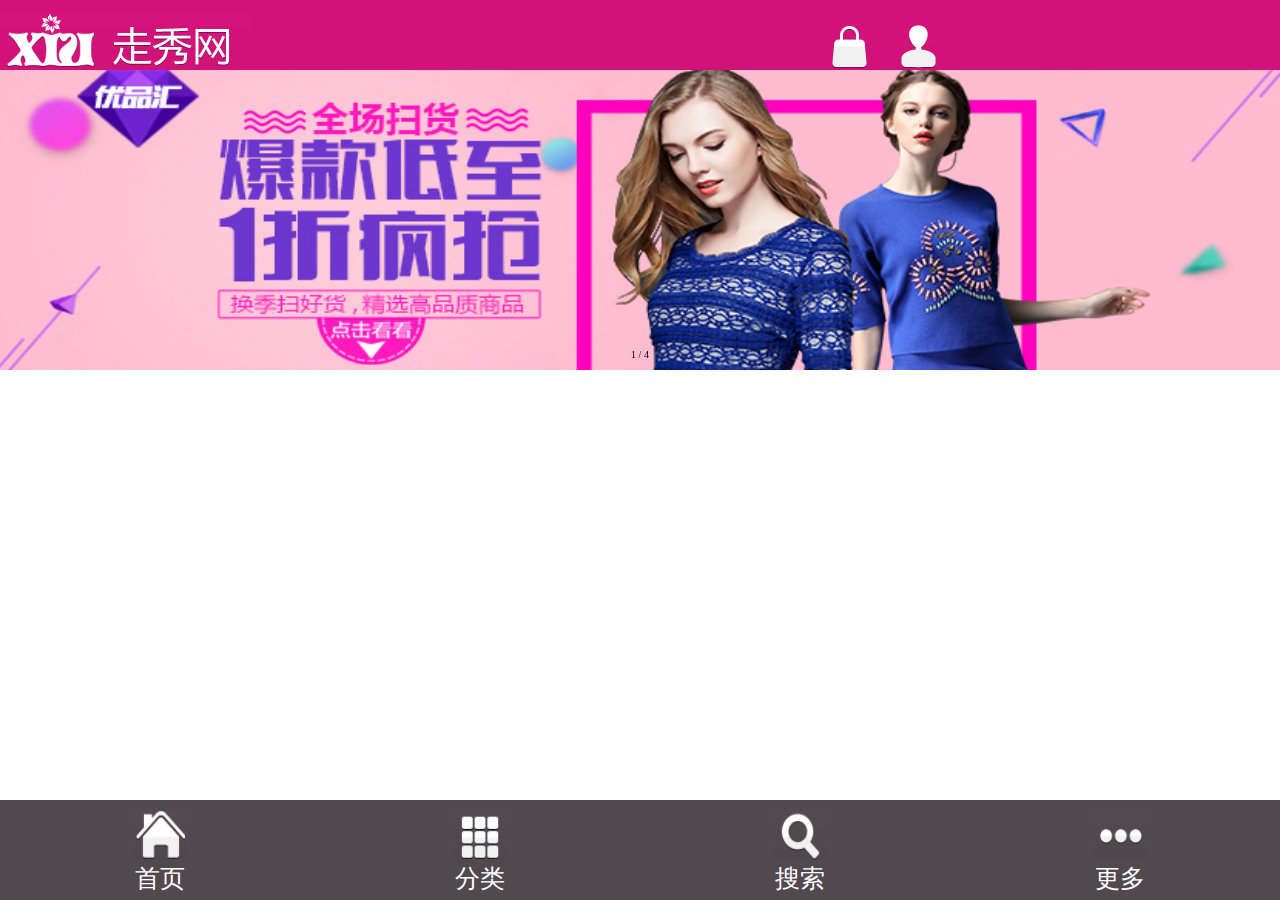
<file: index.html>
<!DOCTYPE html>
<html>
	<head>
	    <meta name="viewport" content="width=device-width,initial-scale=1,minimum-scale=1,maximum-scale=1,user-scalable=no" />
		<meta charset="utf-8" />
		<title>首页</title>
		<link rel="stylesheet" type="text/css" href="css/header.css"/>
		<link rel="stylesheet" type="text/css" href="css/module.css"/>
		<link rel="stylesheet" type="text/css" href="css/swiper-3.4.2.min.css"/>
		<script src="js/jquery.min.js" type="text/javascript" charset="utf-8"></script>
		<script src="js/swiper-3.4.2.jquery.min.js" type="text/javascript" charset="utf-8"></script>
		<script src="js/swiper-3.4.2.min.js" type="text/javascript" charset="utf-8"></script>
		<script src="js/index.js" type="text/javascript" charset="utf-8"></script>
	</head>
	<body>
		<header class="header">
			<img src="img/common/logo.png" class="logo"/>
			<img src="img/common/top_icon2.png" class="password"/>
			<img src="img/common/top_icon1.png" class="username"/>
		</header>
		<div class="swiper-container">
			<div class="swiper-wrapper">
		        <div class="swiper-slide"><img src="img/index/banner-img1.jpg"/></div>
		        <div class="swiper-slide"><img src="img/index/banner-img2.jpg"/></div>
		        <div class="swiper-slide"><img src="img/index/banner-img3.jpg"/></div>
		        <div class="swiper-slide"><img src="img/index/banner-img4.jpg"/></div>
	    		</div>
    			<div class="swiper-pagination"></div>
		</div>
		<ul class="context">
			<!--<li>
				<img src="http://img.alicdn.com/bao/uploaded/i4/TB1QP0gJpXXXXczXpXXXXXXXXXX_!!0-item_pic.jpg_b.jpg" />
				<div class="right">
					<a href="#">韩衣都舍韩版2015秋新款女装翻领绣花图案</a>
					<div class="price">
						<div>
							<p>￥260</p>
							<span>￥433</span>
						</div>
						<div>
							
							<p>6折</p>
							<a href="#"><img src="img/index/bg_car.png" ></a>
						</div>
					</div>

				</div>
			</li>-->

		</ul>
		<ul class="footer">
			<li>
				<a href="index.html">
					<img src="img/common/foot_bg1.png" alt="">
					<p>首页</p>
				</a>
			</li>
			<li>
				<a href="classify.html">
					<img src="img/common/foot_bg2.png" alt="">
					<p>分类</p>
				</a>
			</li>
			<li>
				<a href="search.html">
					<img src="img/common/foot_bg3.png" alt="">
					<p>搜索</p>
				</a>
			</li>
			<li>
				<a href="more.html">
					<img src="img/common/foot_bg4.png" alt="">
					<p>更多</p>
				</a>
			</li>
		</ul>

		
	</body>
</html>
<script language="javascript"> 
var mySwiper = new Swiper('.swiper-container', {
	autoplay: 1000,//可选选项，自动滑动
	pagination : '.swiper-pagination',
	paginationType : 'fraction',
})
</script>
</file>
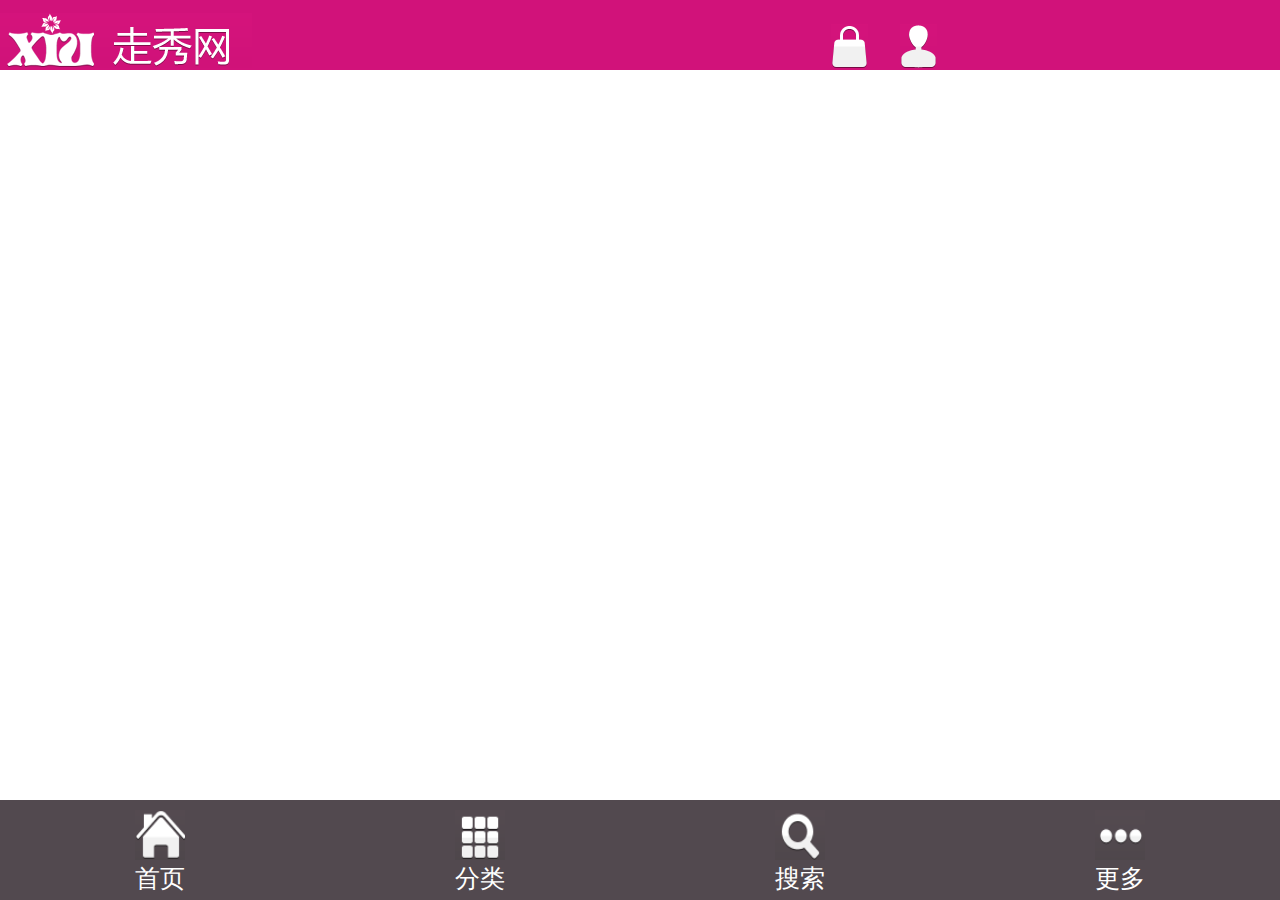
<file: classify.html>
<!DOCTYPE html>
<html>
	<head>
		<meta name="viewport" content="width=device-width,initial-scale=1,minimum-scale=1,maximum-scale=1,user-scalable=no" />
		<meta charset="utf-8">
		<title></title>
		<link rel="stylesheet" type="text/css" href="css/module.css"/>
		<link rel="stylesheet" type="text/css" href="css/classify.css"/>
		<script type="text/javascript" src="js/jquery.min.js"></script>
		<script src="js/classify.js" type="text/javascript" charset="utf-8"></script>
	</head>
	<body>
		<header class="header">
			<img src="img/common/logo.png" class="logo"/>
			<img src="img/common/top_icon2.png" class="password"/>
			<img src="img/common/top_icon1.png" class="username"/>
		</header>
		<ul class="container">

		</ul>
		<ul class="footer">
			<li>
				<a href="index.html">
					<img src="img/common/foot_bg1.png" alt="">
					<p>首页</p>
				</a>
			</li>
			<li>
				<a href="classify.html">
					<img src="img/common/foot_bg2.png" alt="">
					<p>分类</p>
				</a>
			</li>
			<li>
				<a href="search.html">
					<img src="img/common/foot_bg3.png" alt="">
					<p>搜索</p>
				</a>
			</li>
			<li>
				<a href="more.html">
					<img src="img/common/foot_bg4.png" alt="">
					<p>更多</p>
				</a>
			</li>
		</ul>
	</body>
</html>
</file>
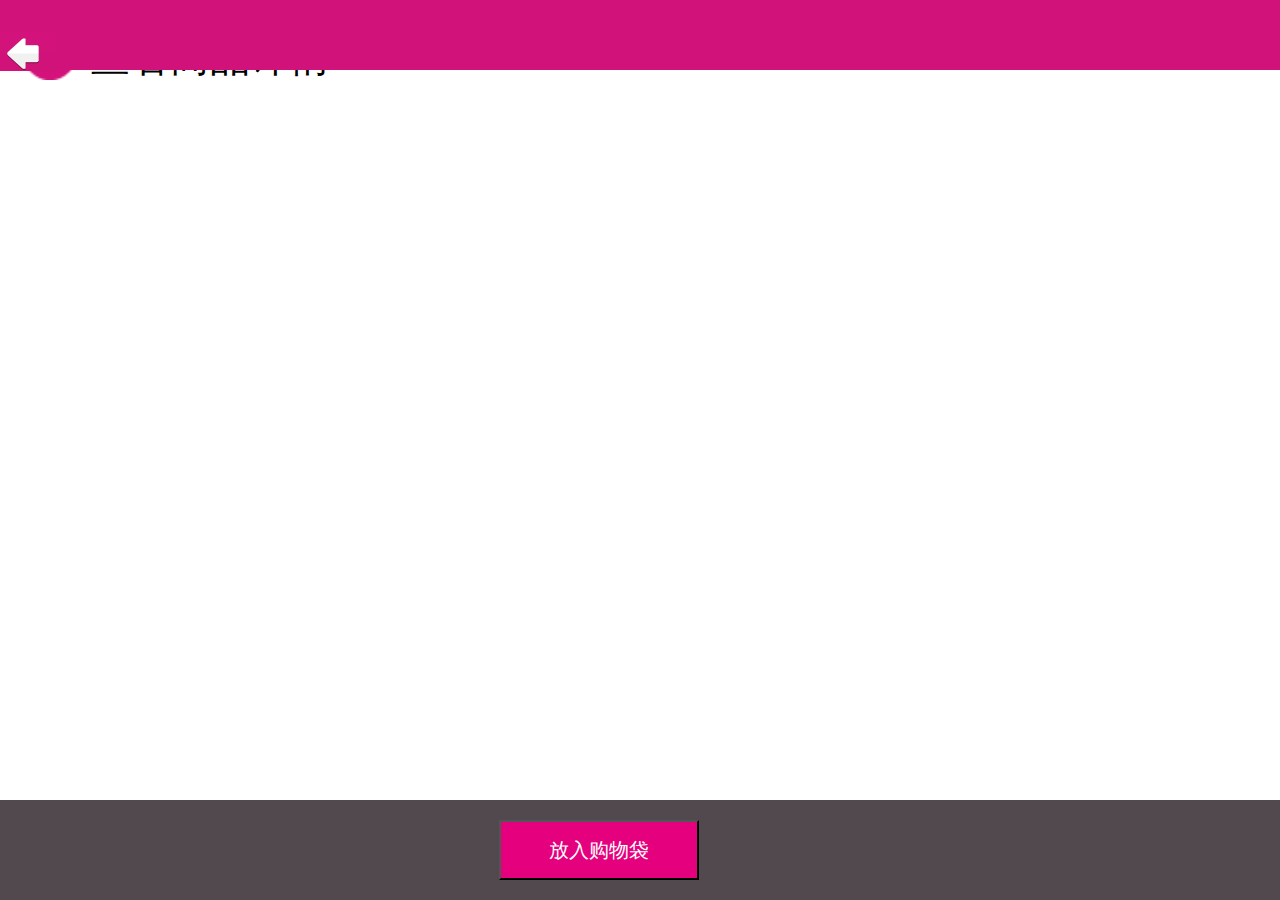
<file: detail.html>
<!DOCTYPE html>
<html lang="en">
<head>
    <meta charset="UTF-8">
    <title>Title</title>
    <link rel="stylesheet" type="text/css" href="css/module.css"/>
    <link rel="stylesheet" href="css/detail.css">
</head>
<body>
    <header class="header">
        <a href="classify.html"><img src="img/landing/top_logo.png" class="logo" style="margin-top: 2.5%;"/></a>
    </header>
    <!--<div class="de_container">-->
            <!--<img src="img/5618c255Nc944c200.jpg" alt="">-->
            <!--<div class="de_info">-->
                <!--<p>男士</p>-->
                <!--<div>-->
                    <!--<span>￥140</span>-->
                    <!--<span>￥175</span>-->
                <!--</div>-->
                <!--<p>尺寸：160</p>-->
                <!--<p>数量：1</p>-->
            <!--</div>-->
    <!--</div>-->
    <div class="de_goodinfo">
        <img src="img/index/info_bg.png" class="de_goodinfo1">
        <p>查看商品详情</p>
        <img src="img/list/jiantou-right.jpg" class="de_goodinfo2">
    </div>
    <div class="footer">
        <input type="button" value="放入购物袋">
    </div>
</body>
</html>
<script type="text/javascript" src="js/jquery.min.js"></script>
<script src="js/detail.js" type="text/javascript" charset="utf-8"></script>
</file>
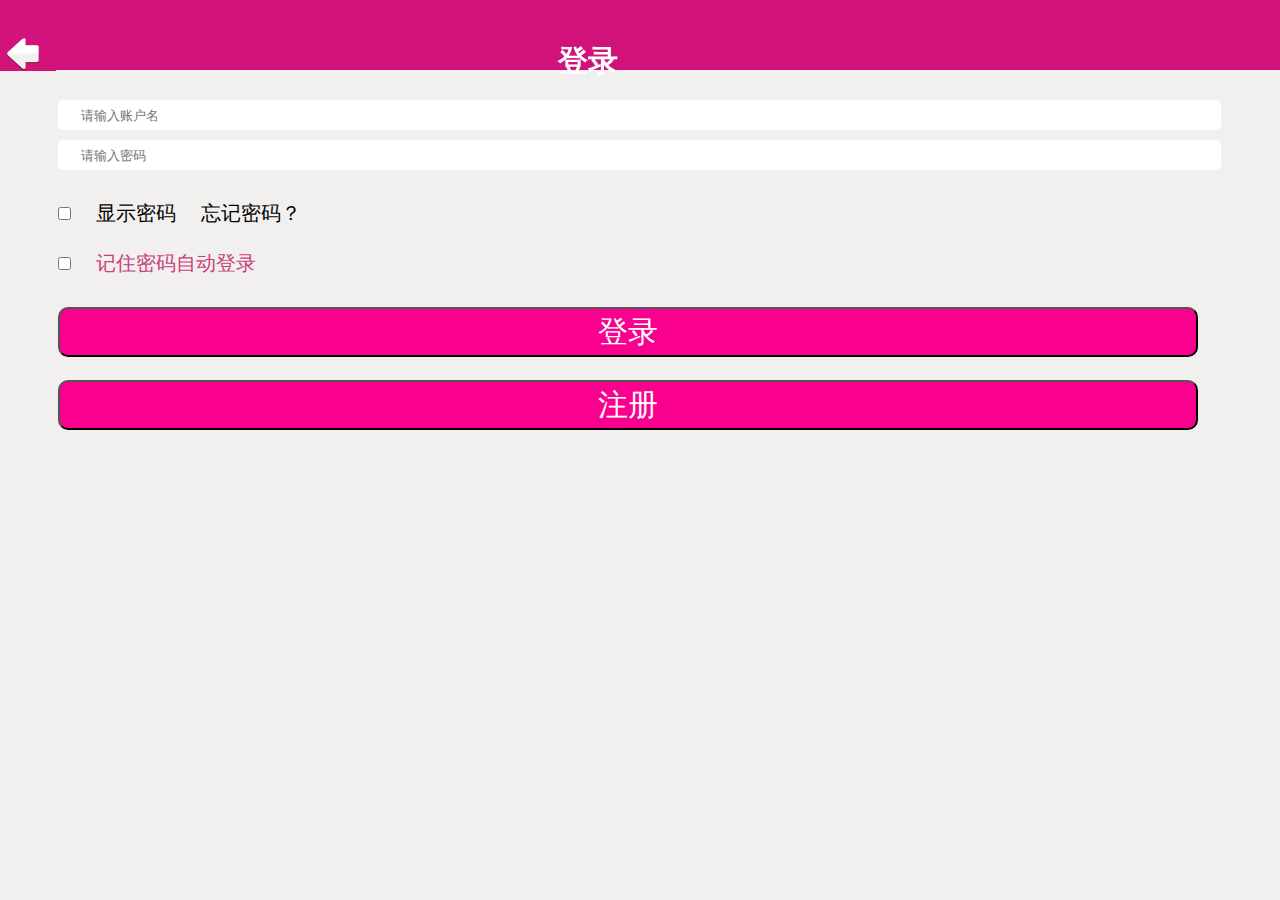
<file: login.html>
<!DOCTYPE html>
<html>
	<head>
		<meta charset="utf-8">
		<title>登录</title>
		<meta name="viewport"
			  content="width=device-width, user-scalable=no, initial-scale=1.0, maximum-scale=1.0, minimum-scale=1.0">
		<meta http-equiv="X-UA-Compatible" content="ie=edge">
		<title>登录</title>
		<link rel="stylesheet" href="css/module.css">
		<link rel="stylesheet" href="css/login.css">
	</head>
	<body>
		<header class="header">
			<a href="classify.html"><img src="img/landing/top_logo.png" class="logo" style="margin-top: 2.5%;"/></a>
			<h1>登录</h1>
		</header>
		<form method="post" class="lo_container">
			<p class="lo_output"></p>
			<div class="lo_info">
				<input type="text" name="username" placeholder="请输入账户名" class="lo_username"/>
				<input type="password"name="password" placeholder="请输入密码" class="lo_password"/>
			</div>
			<div class="lo_chose">
				<div>
					<input type="checkbox" class="check ckeck1"/>
					<span>显示密码</span>
					<span>忘记密码？</span>
				</div>
				<div>
					<input type="checkbox" class="check check2" />
					<span>记住密码自动登录</span>
				</div>
			</div>
			<div class="lo_bt">
				<input type="button" value="登录" class="lo_btn1"/>
				<input type="button" value="注册" class="lo_btn2"/>
			</div>
		</form>
	</body>
</html>
<script type="text/javascript" src="js/jquery.min.js"></script>
<script src="js/login.js" type="text/javascript" charset="utf-8"></script>
</file>
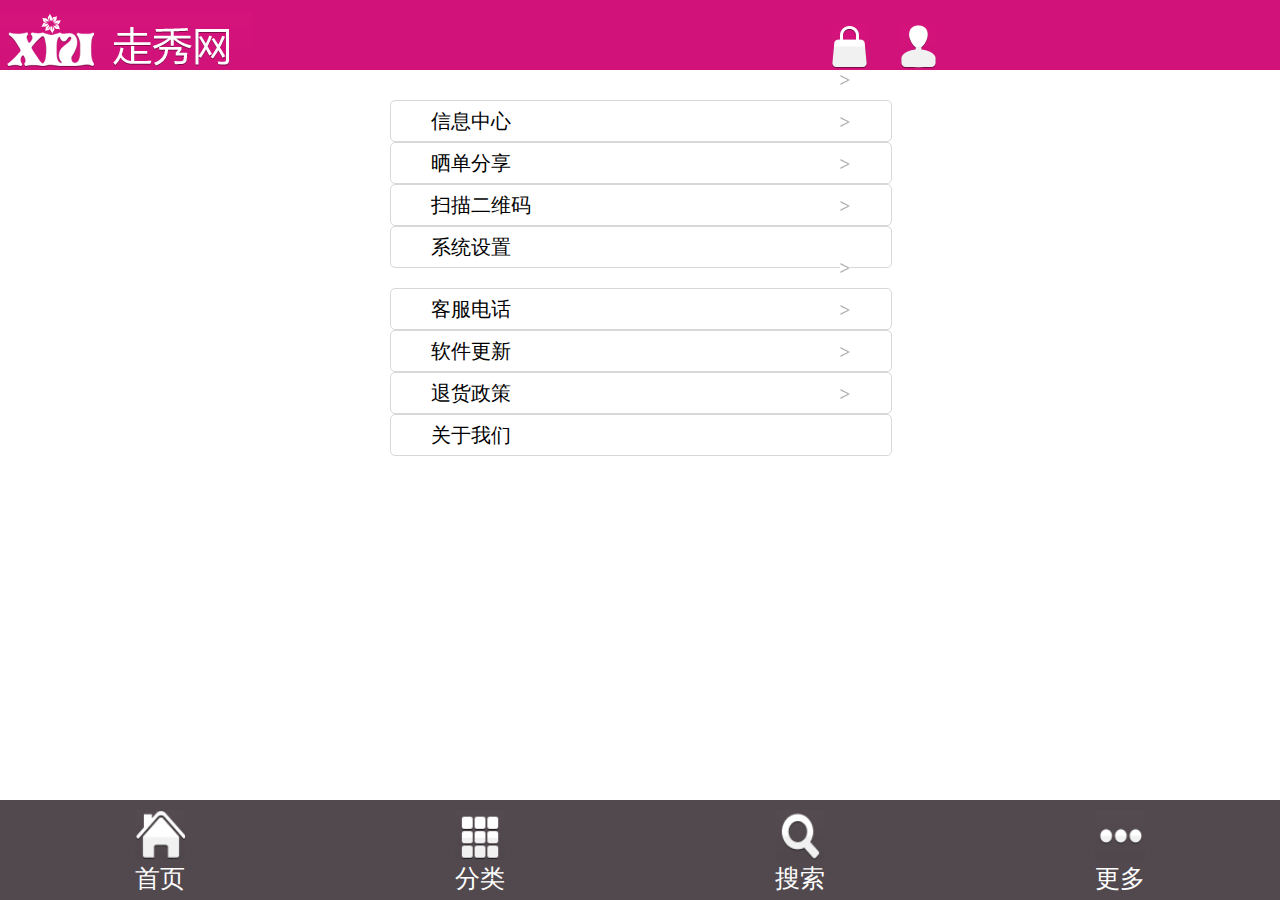
<file: more.html>
<!DOCTYPE html>
<html>
	<head>
		<meta name="viewport" content="width=device-width,initial-scale=1,minimum-scale=1,maximum-scale=1,user-scalable=no" />
		<meta charset="utf-8">
		<title></title>
		<link rel="stylesheet" type="text/css" href="css/module.css"/>
		<link rel="stylesheet" href="css/more.css" />
	</head>
	<body>
		<header class="header">
			<img src="img/common/logo.png" class="logo"/>
			<img src="img/common/top_icon2.png" class="password"/>
			<img src="img/common/top_icon1.png" class="username"/>
		</header>
		<div class="container">
			<div class="top">
				<a href="#">
					<div>信息中心</div>
					<img src="img/list/jiantou-right.jpg"/>	
				</a>
				<a href="#">
					<div>晒单分享</div>
					<img src="img/list/jiantou-right.jpg"/>
				</a>
				<a href="#">
					<div>扫描二维码</div>
					<img src="img/list/jiantou-right.jpg"/>
				</a>
				<a href="#">
					<div>系统设置</div>
					<img src="img/list/jiantou-right.jpg"/>
				</a>
			</div>
			<div class="bottom">
				<a href="#">
					<div>客服电话</div>
					<img src="img/list/jiantou-right.jpg"/>	
				</a>
				<a href="#">
					<div>软件更新</div>
					<img src="img/list/jiantou-right.jpg"/>
				</a>
				<a href="#">
					<div>退货政策</div>
					<img src="img/list/jiantou-right.jpg"/>
				</a>
				<a href="#">
					<div>关于我们</div>
					<img src="img/list/jiantou-right.jpg"/>
				</a>
			</div>
		</div>
		<ul class="footer">
			<li>
				<a href="index.html">
					<img src="img/common/foot_bg1.png" alt="">
					<p>首页</p>
				</a>
			</li>
			<li>
				<a href="classify.html">
					<img src="img/common/foot_bg2.png" alt="">
					<p>分类</p>
				</a>
			</li>
			<li>
				<a href="search.html">
					<img src="img/common/foot_bg3.png" alt="">
					<p>搜索</p>
				</a>
			</li>
			<li>
				<a href="more.html">
					<img src="img/common/foot_bg4.png" alt="">
					<p>更多</p>
				</a>
			</li>
		</ul>
	</body>
</html>
</file>
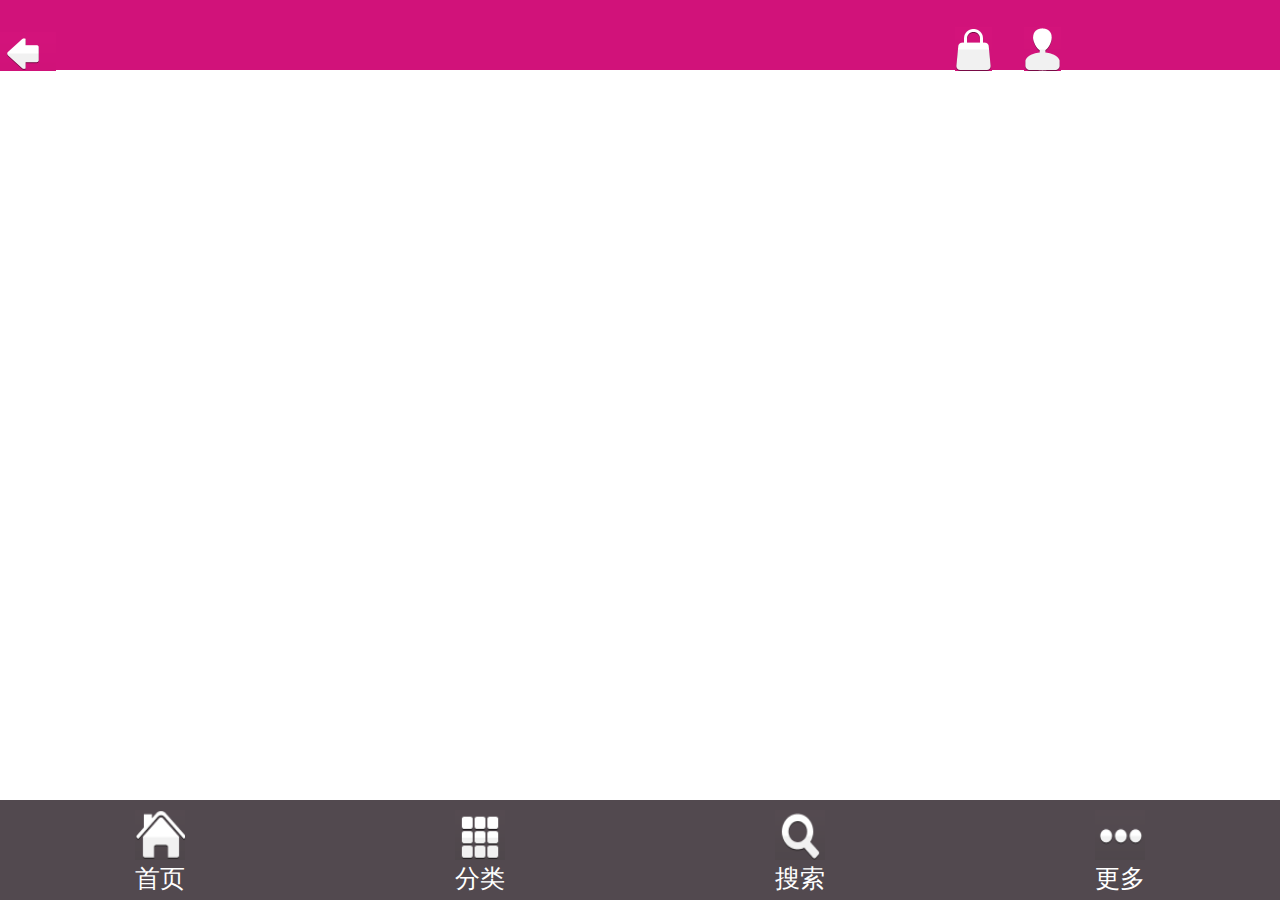
<file: pagecode.html>
<!DOCTYPE html>
<html>
	<head>
		<meta name="viewport" content="width=device-width,initial-scale=1,minimum-scale=1,maximum-scale=1,user-scalable=no" />
		<meta charset="utf-8">
		<title></title>
		<link rel="stylesheet" type="text/css" href="css/module.css"/>
		<link rel="stylesheet" type="text/css" href="css/pagecode.css"/>
		<script type="text/javascript" src="js/jquery.min.js"></script>
		<script src="js/pagecode.js" type="text/javascript" charset="utf-8"></script>
	</head>
	<body>
		<header class="header">
			<a href="classify.html"><img src="img/landing/top_logo.png" class="logo" style="margin-top: 2.5%;"/></a>
			<img src="img/common/top_icon2.png" class="password" style="margin-left: 70%;"/>
			<img src="img/common/top_icon1.png" class="username"/>
		</header>
		<div class="content">
			<!--<ul class="container">-->
				<!--<li>-->
					<!--<img src="img/5618c255Nc944c200.jpg"/>-->
					<!--<a href="#" class="sign">衬衫</a>-->
					<!--<p>228</p>-->
				<!--</li>-->
			<!--</ul>-->

		</div>
		<ul class="footer">
			<li>
				<a href="#">
					<img src="img/common/foot_bg1.png" alt="">
					<p>首页</p>
				</a>
			</li>
			<li>
				<a href="#">
					<img src="img/common/foot_bg2.png" alt="">
					<p>分类</p>
				</a>
			</li>
			<li>
				<a href="#">
					<img src="img/common/foot_bg3.png" alt="">
					<p>搜索</p>
				</a>
			</li>
			<li>
				<a href="#">
					<img src="img/common/foot_bg4.png" alt="">
					<p>更多</p>
				</a>
			</li>
		</ul>
	</body>
</html>
</file>
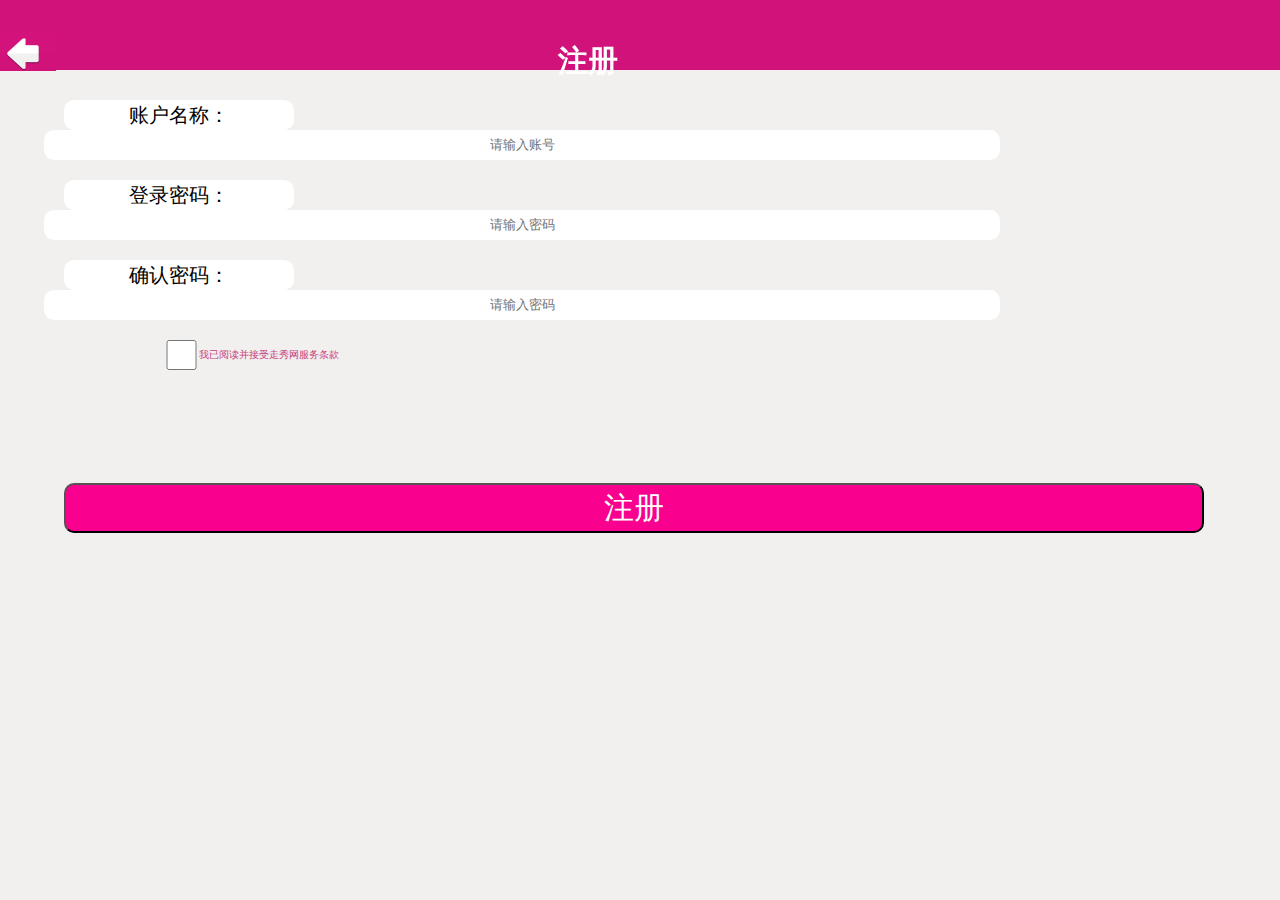
<file: register.html>
<!DOCTYPE html>
<html>
	<head>
		<meta charset="utf-8">
		<meta name="viewport"
			  content="width=device-width, user-scalable=no, initial-scale=1.0, maximum-scale=1.0, minimum-scale=1.0">
		<meta http-equiv="X-UA-Compatible" content="ie=edge">
		<title>注册</title>
		<link rel="stylesheet" href="css/module.css">
		<link rel="stylesheet" href="css/register.css">
	</head>
	<body>
		<header class="header">
			<a href="classify.html"><img src="img/landing/top_logo.png" class="logo" style="margin-top: 2.5%;"/></a>
			<h1>注册</h1>
		</header>
		<form action="POST" class="re_info">

			<div>
				<p>账户名称：</p>
				<input type="text" placeholder="请输入账号" class="re_username"/>
			</div>
			<div>
				<p>登录密码：</p>
				<input type="text" placeholder="请输入密码" class = "re_passward"/>
			</div>
			<div>
				<p>确认密码：</p>
				<input type="text" placeholder="请输入密码" class="re_apassword"/>
			</div>
			<div>
				<input type="checkbox" class = "check"/>
				<span>我已阅读并接受走秀网服务条款</span>
			</div>
			<p class="output"></p>
			<input type="button" class="submit" value="注册"/>
		</form>

	</body>
</html>
<script type="text/javascript" src="js/jquery.min.js"></script>
<script src="js/register.js" type="text/javascript" charset="utf-8"></script>
</file>
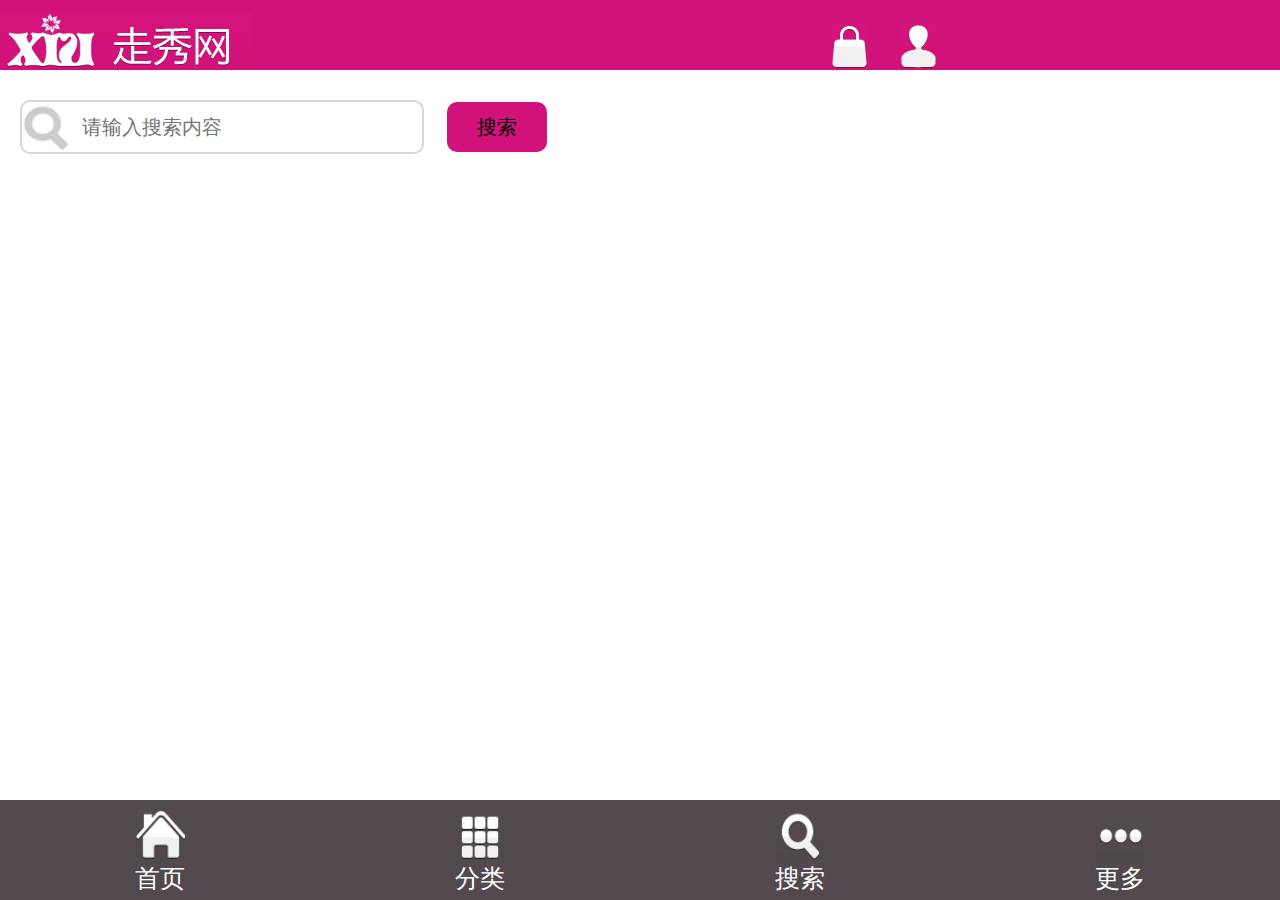
<file: search.html>
<!DOCTYPE html>
<html>
	<head>
		<meta name="viewport" content="width=device-width,initial-scale=1,minimum-scale=1,maximum-scale=1,user-scalable=no" />
		<meta charset="utf-8">
		<title></title>
		<link rel="stylesheet" type="text/css" href="css/module.css"/>
		<link rel="stylesheet" type="text/css" href="css/search.css"/>
	</head>
	<body>
		<header class="header">
			<img src="img/common/logo.png" class="logo"/>
			<img src="img/common/top_icon2.png" class="password"/>
			<img src="img/common/top_icon1.png" class="username"/>
		</header>
		<form action="" class="search">
			<input type="text" placeholder="请输入搜索内容"/>
			<button type="submit" >搜索</button>
		</form>
		<ul class="footer">
			<li>
				<a href="index.html">
					<img src="img/common/foot_bg1.png" alt="">
					<p>首页</p>
				</a>
			</li>
			<li>
				<a href="classify.html">
					<img src="img/common/foot_bg2.png" alt="">
					<p>分类</p>
				</a>
			</li>
			<li>
				<a href="search.html">
					<img src="img/common/foot_bg3.png" alt="">
					<p>搜索</p>
				</a>
			</li>
			<li>
				<a href="more.html">
					<img src="img/common/foot_bg4.png" alt="">
					<p>更多</p>
				</a>
			</li>
		</ul>
	</body>
</html>
</file>
<file: css/module.css>
*{
				padding: 0;margin: 0;list-style: none;text-decoration: none;
			}
body,html{
	font-size: 10px;
		}
.header{
	background: rgb(209,18,122);
	height:7rem;
	width: 100%;
	position: fixed;
	top: 0;
	left: 0;
	z-index: 10;
	}
.header h1{
	font-size:3rem;
	color:white;
	display: inline-block;
	width: 10%;
	margin-left: 39%;
}
.logo{
	margin-top: 1%;
	}
.password{
	margin-left: 45%;	
	}
.username{
	margin-left: 3rem;
	}
.footer{
	background: #52494f;
	width: 100%;
	height: 10rem;
	overflow: hidden;
	position: fixed;
	bottom: 0;
	left: 0;
	/*margin-bottom: 0;*/
}
.footer li{
	width: 25%;
	height: 100%;
	text-align: center;
	float: left;
	margin-top:1rem;
}

.footer img{
	 /*margin-top:2rem;*/
	 height: 5rem;
	 width: 5rem;
 }
.footer p{
	color: white;
	font-size: 2.5rem;
}
.footer li:hover{background:rgb(209,18,122);}
</file>
<file: css/classify.css>
.container{
	margin-top: 7rem;
}
.container li{
	padding: 1.5rem 1rem;
	width: 100%;
	border-bottom: 1px gray solid;
}
.container a{
	color: black;
	font-size: 3rem;
	
}
.container li：last-child{
	border-bottom: none ;
}
.container a img{
	/*margin-left: 50rem;*/
	position: absolute;
	left: 90%;
}
</file>
<file: css/detail.css>
.de_container{
    margin-top: 7rem;
    width: 100%;
    /*height: 100%;*/
    background: #f2efef;
}
.de_container img{
    width: 100%;
    height:40rem;
}
.de_info{
    width: 90%;
    margin: 1rem auto;
    font-size:4rem;
    font-weight: bold;
}
.de_info div span:nth-child(1){
    color: #ba0a53;
    margin-right: 5rem;
}
.de_info div span:nth-child(2){
    text-decoration: line-through;
}
.de_goodinfo{
    width: 100%;
    padding: 2rem;
    height: 10rem;
}
.de_goodinfo1{
    height: 6rem;
    width: 6rem;
    float: left;
}
.de_goodinfo p{
    font-size: 4rem;
    height: 6rem;
    padding: 1rem;
    float: left;
}
.de_goodinfo2{
    height: 3rem;
    width: 3rem;
    margin-top: 1.5rem;
    margin-left: 60%;
}
.footer input{
    height: 6rem;
    width: 20rem;
    background: #e5007d;
    text-align: center;
    margin-top: 2rem;
    margin-left: 39%;
    color: white;
    font-size: 2rem;
}
</file>
<file: css/login.css>
body{
    background-color:#f2efef;
}
.lo_container{
    margin-top:10rem;
    width: 90%;
    margin-left: 4.5%;
}
.lo_info{
    width: 100%;
    height: 30%;
    border:0 white solid;
    font-size: 2rem;

}
.lo_info input{
    display:block;
    width: 99%;
    height: 3rem;
    margin-bottom: 1rem;
    border-radius: 0.5rem;
    border: 0 white solid;
    padding-left: 2%;
}
.lo_chose,.lo_bt{
    margin-top: 3rem;
    font-size: 2rem;
}
.lo_chose div{
    margin-bottom: 2%;
}
.lo_chose div span{
    margin-left: 2rem;
}
.lo_chose div:nth-child(2) span{
    color: #c84178;
}
.lo_bt input{
    background: #f9008f;
    color: white;
    font-size: 3rem;
    width: 99%;
    height: 5rem;
    border-radius: 1rem;
    margin-bottom: 2%;
}
</file>
<file: css/more.css>
.container{
	margin: 0 auto;
	width: 50rem;
}
.top{
	margin-top:10rem ;
	margin-bottom: 2rem;
}
.bottom{
	margin-bottom: 0rem;
}
 .container a {
	position: relative;
	
}
 .container a div{
	text-indent: 4rem;
	height: 4rem;
	width: 100%;
	border: 1px rgb(217,216,216) solid;
	border-radius: 5px;
	width: 100%;
	color: black;
	font-size: 2rem;
	line-height: 4rem;
	font-weight:500 ;
}
.container a img{
	height: 1rem;
	width: 1rem;
	position: absolute;
	top: -2.5rem;
	left: 45rem;
}
</file>
<file: css/pagecode.css>
div.content{
	margin: 10rem 2rem;
	overflow: hidden;
}
div.content ul{
	width:30%;
	float: left;
	margin-left: 2.5%;
}
div.content ul li{

	height:30%;
}
div.content ul li img{
	width:100%;
	height: 20rem;
}
div.content ul li p{
	font-size: 1.5rem;
	width: 100%;
	height: 3rem;
}
div.content ul li p:last-of-type{
	color: #d1127a;
}
</file>
<file: css/register.css>
body{
    background-color:#f2efef;
}
.re_info{
    margin: 10rem auto;
    width: 90%;

}
.re_info div{
    width: 100%;
    height: 30%;
    border:0 white solid;
    font-size: 2rem;
    margin-bottom: 2rem;
}
.re_info div p{
    float: left;
}
.re_info div p,.re_info div input{
    /*display: inline-block;*/
    border: 0 white solid;
    background: white;
    border-radius: 1rem;
    width:20%;
    height: 3rem;
    text-align: center;
    line-height: 3rem;
}
.re_info div input{
    border-color:white;
    margin-left: -2rem;
    width: 83%;
}
.re_info div:nth-child(4) input{
    width: 3%;
    margin-left: 10rem;
    float: left;
}
.re_info div:nth-child(4) span{
    color: #c84178;
    font-size: 1rem;
}
.submit{
    background: #f9008f;
    color: white;
    font-size: 3rem;
    width: 99%;
    height: 5rem;
    border-radius: 1rem;
    margin-top: 10rem;
}
</file>
<file: css/search.css>
/*此时页脚有问题高度应随页面自己调节*/
form{
	margin:10rem 2rem;	
}
form input{
	height: 5rem;
	width: 34rem;
	border-radius: 10px;
	border:2px rgb(215,215,215) solid;
	font-size: 2rem;
	background: url("../img/common/ser_bg.png") left center no-repeat;
	background-size: 12% 90%;
	padding-left: 6rem;
}
form button{
	background-color: rgb(209,18,122);
	border:none;
	height: 5rem;
	width: 10rem;
	margin-left: 2rem;
	border-radius: 10px;
	font-size: 2rem;
}
</file>
<file: css/header.css>
.swiper-container{
		margin-top: 7rem;
		width: 100%;
		height: 30rem;
	}
	.swiper-slide img{
		width: 100%;
		height: 100%;
	}

	.context{
		width: 100%;
	}
	.context li{
		width: 100%;
		height: 25rem;
		font-size: 3rem;
		margin-top: 2rem;
	}
	.context li img{
		width: 40%;
		height: 100%;
		float: left;
	}
	.context li .right{
		display: inline-block;
		width: 55%;height: 100%;
		margin-left:5%;
	}
	.context li .right a{
		color: black;
	}
	.context li .right .price div:nth-child(1) p{
		color: red;
		display: inline-block;
		margin-top:8rem;
		width:10rem ;
		/*font-weight: 500;*/
	}
.context li .right .price div:nth-child(1) span{
	color: gainsboro;
	text-decoration: line-through;
}
.context li .right .price div:nth-child(2){
	width: 100%;
	height: 5rem;
	margin-top: 2rem;
}
.context li .right .price div:nth-child(2) p{
	display: inline-block;
}
.context li .right .price div:nth-child(2) a{
	display: inline-block;
	margin-left: 60%;
	width: 4rem;
	height:3rem;
	border: 0.5rem #df2660 solid;
	border-radius: 1rem;
}
.context li .right .price div:nth-child(2) a img{
	width: 100%;height: 100%;
}
</file>
